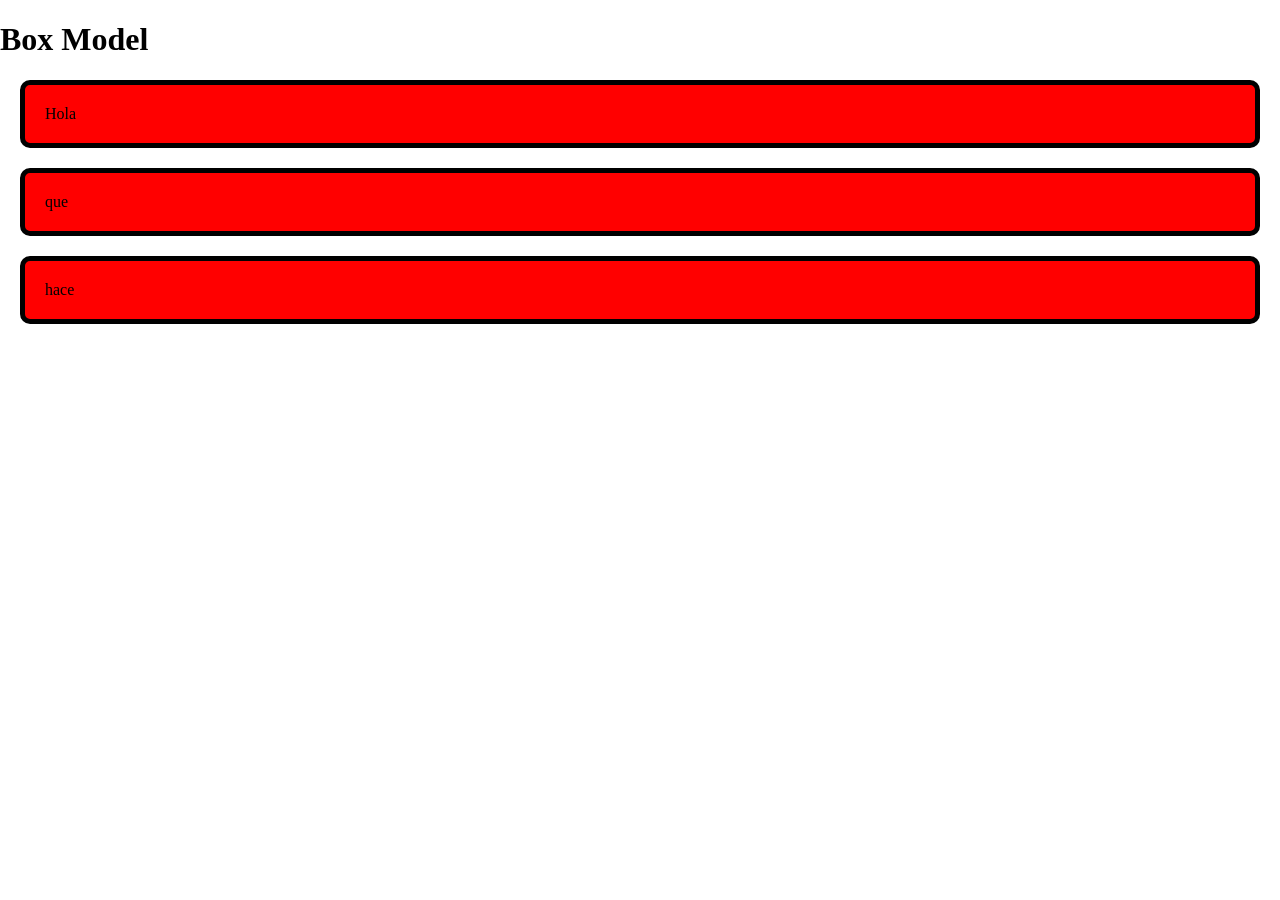
<file: box_model/index.html>
<!DOCTYPE html>
<html lang="en">
<head>
    <meta charset="UTF-8">
    <meta name="viewport" content="width=device-width, initial-scale=1.0">
    <link rel="stylesheet" href="./styles.css">
    <title>Document</title>
</head>
<body>
    <h1>Box Model</h1>

    <p>Hola</p>
    <p>que</p>
    <p>hace</p>
    
</body>
</html>
</file>
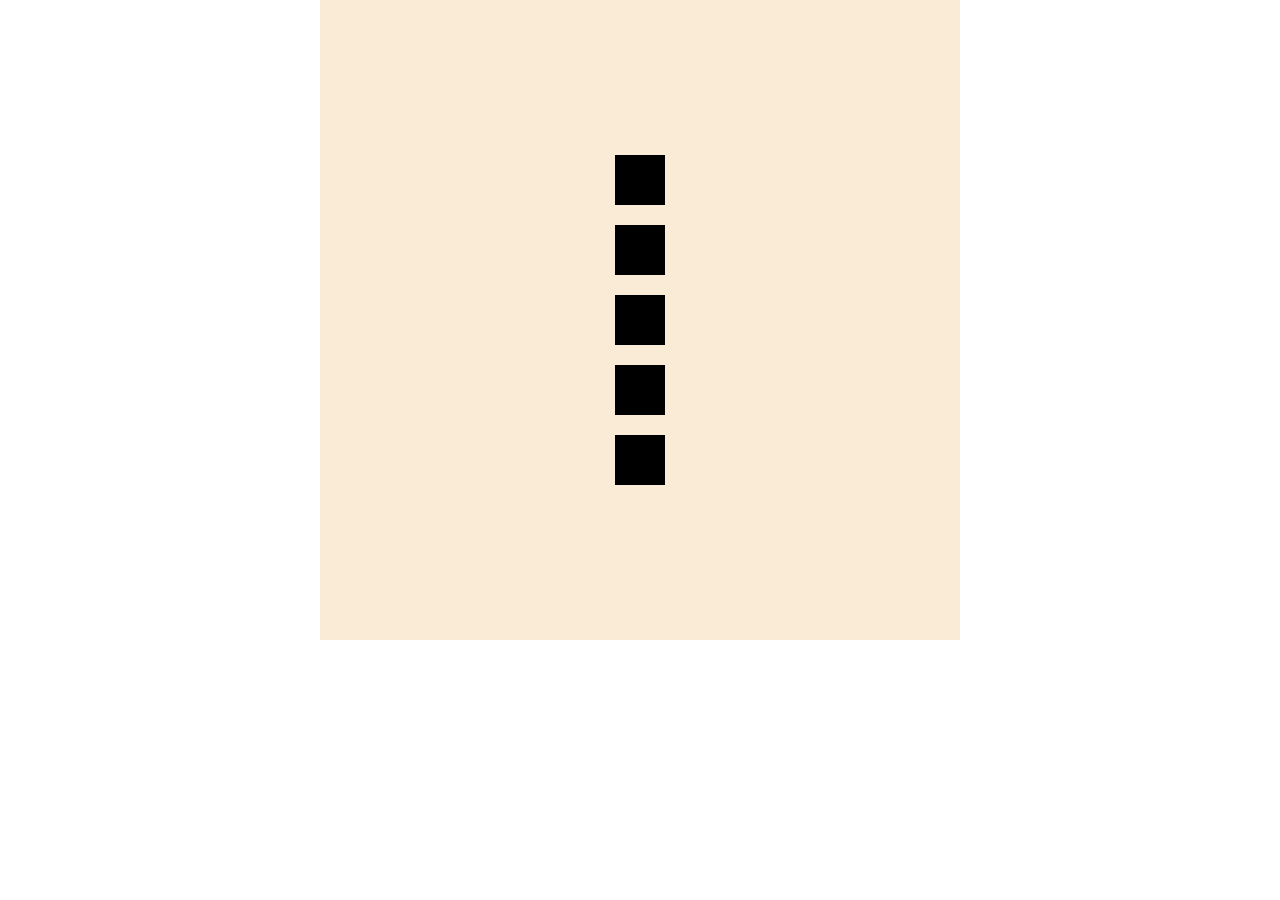
<file: flex_box2/index.html>
<!DOCTYPE html>
<html lang="en">
<head>
    <meta charset="UTF-8">
    <meta name="viewport" content="width=device-width, initial-scale=1.0">
    <link rel="stylesheet" href="./styles.css">
    <title>Document</title>
</head>
<body>

    <div class="container">
        <div class="box"></div>
        <div class="box"></div>
        <div class="box"></div>
        <div class="box"></div>
        <div class="box"></div>
    </div>
    
</body>
</html>
</file>
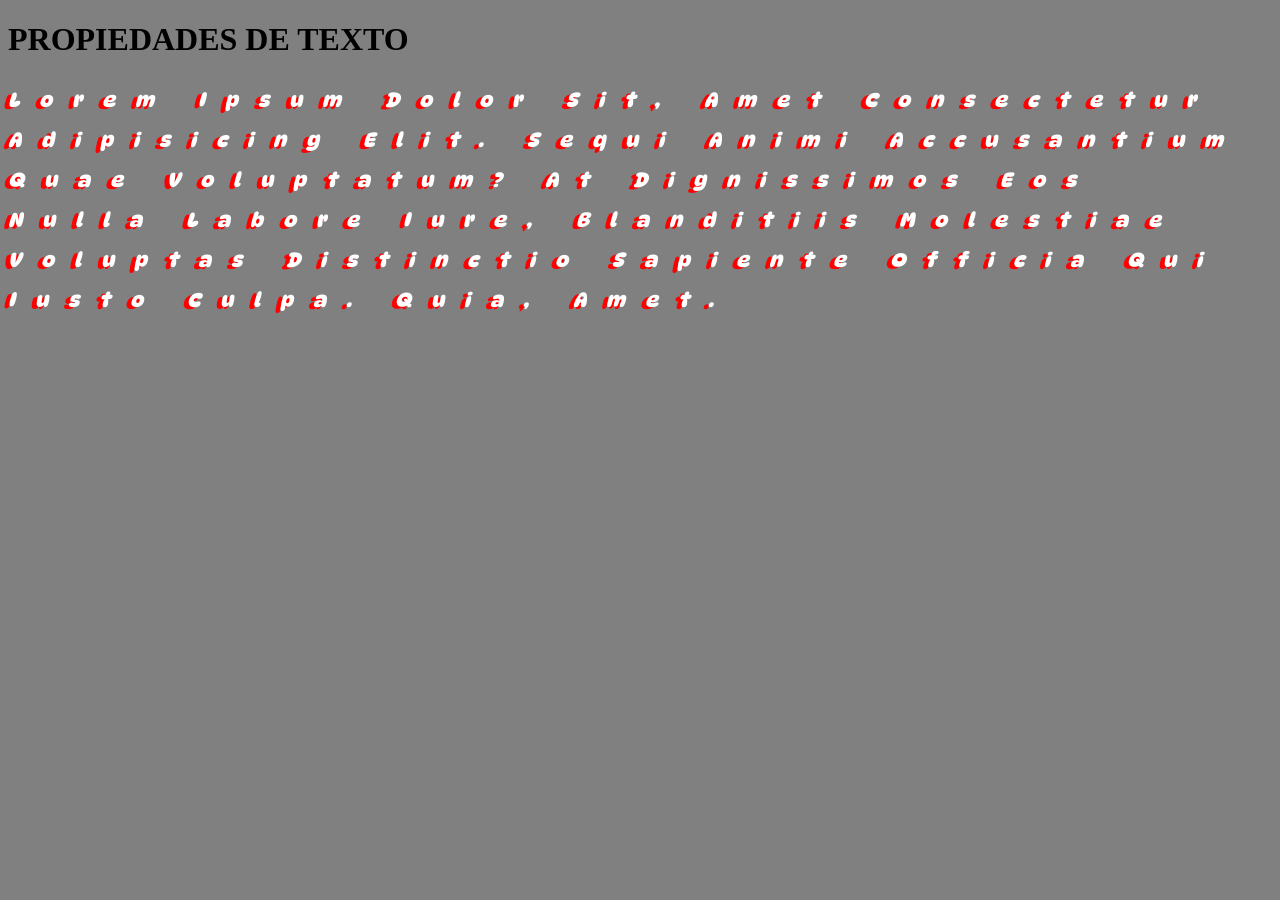
<file: propiedades/index.html>
<!DOCTYPE html>
<html lang="en">
<head>
    <meta charset="UTF-8">
    <meta name="viewport" content="width=device-width, initial-scale=1.0">
    <link rel="stylesheet" href="./styles.css">

    <link rel="preconnect" href="https://fonts.googleapis.com">
    <link rel="preconnect" href="https://fonts.gstatic.com" crossorigin>
    <link href="https://fonts.googleapis.com/css2?family=DynaPuff:wght@400..700&display=swap" rel="stylesheet">
    
    <title>Document</title>
</head>
<body>
    <h1>PROPIEDADES DE TEXTO</h1>

    <P>Lorem ipsum dolor sit, amet consectetur adipisicing elit. Sequi animi accusantium quae voluptatum? At dignissimos eos nulla labore iure, blanditiis molestiae voluptas distinctio sapiente officia qui iusto culpa. Quia, amet.</P>

</body>
</html>
</file>
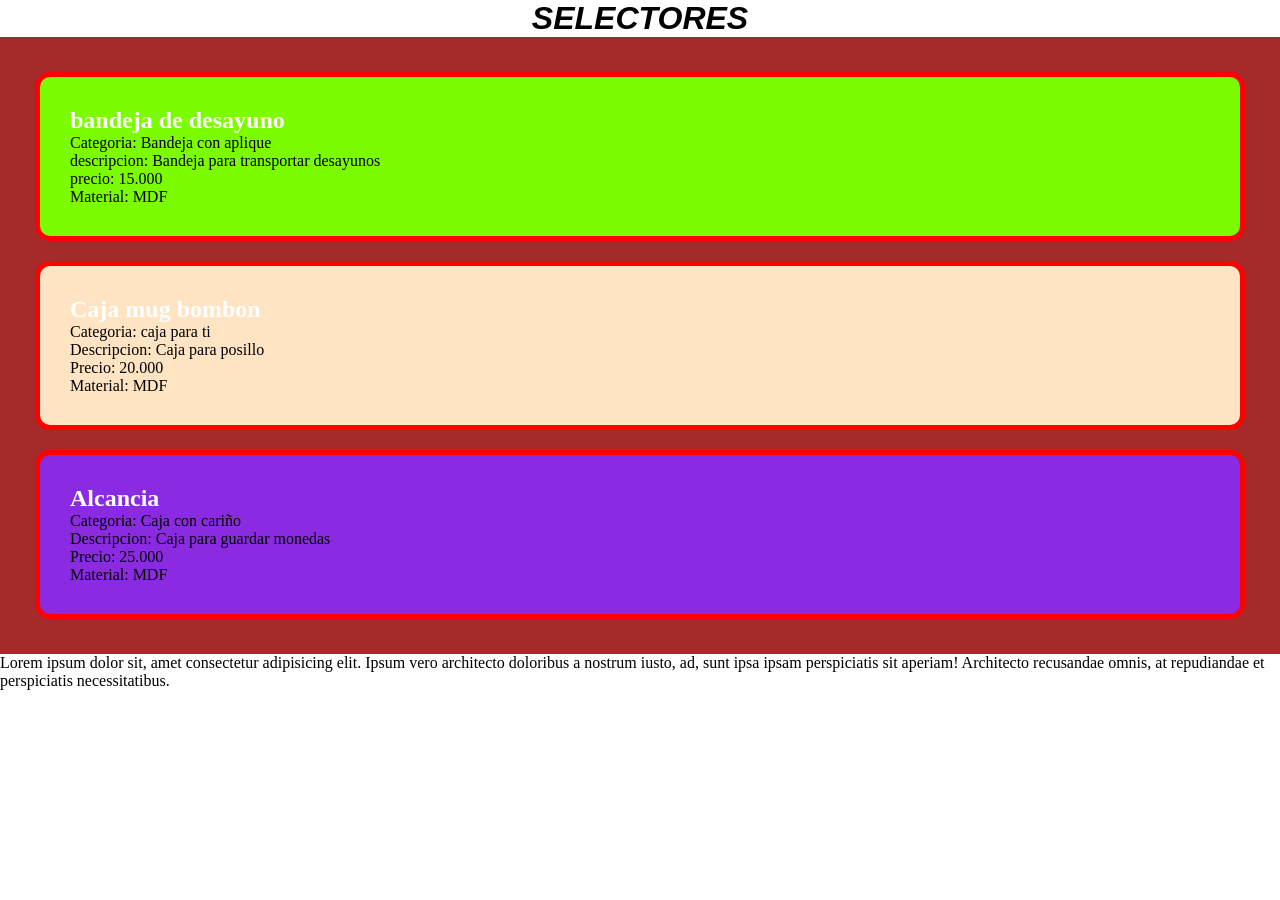
<file: selectores/index.html>
<!DOCTYPE html>
<html lang="en">

<head>
    <meta charset="UTF-8">
    <meta name="viewport" content="width=device-width, initial-scale=1.0">
    <link rel="stylesheet" href="./styles.css">
    <title>Document</title>
</head>

<body>
    <h1>Selectores</h1>
    <section class="container">
        <div class="product div_desayuno">
            <h2>bandeja de desayuno</h2>
            <ul class="Unord_list">
                <li class="Items_list">Categoria: Bandeja con aplique</li>
                <li class="Items_list">descripcion: Bandeja para transportar desayunos</li>
                <li class="Items_list">precio: 15.000</li>
                <li class="Items_list">Material: MDF</li>
            </ul>
        </div>

        <div class="product div_bombon">
            <h2>Caja mug bombon</h2>
            <ul class="Unord_list">
                <li class="Items_list">Categoria: caja para ti</li>
                <li class="Items_list">Descripcion: Caja para posillo</li>
                <li class="Items_list">Precio: 20.000</li>
                <li class="Items_list">Material: MDF</li>
            </ul>
        </div>

        <div class="product div_alcan">
            <h2>Alcancia</h2>
            <ul class="Unord_list">
                <li class="Items_list">Categoria: Caja con cariño</li>
                <li class="Items_list">Descripcion: Caja para guardar monedas</li>
                <li class="Items_list">Precio: 25.000</li>
                <li class="Items_list">Material: MDF</li>
            </ul>
        </div>
    </section>

    <div>
        <p>Lorem ipsum dolor sit, amet consectetur adipisicing elit. Ipsum vero architecto doloribus a nostrum iusto,
            ad, sunt ipsa ipsam perspiciatis sit aperiam! Architecto recusandae omnis, at repudiandae et perspiciatis
            necessitatibus.</p>
    </div>


</body>

</html>
</file>
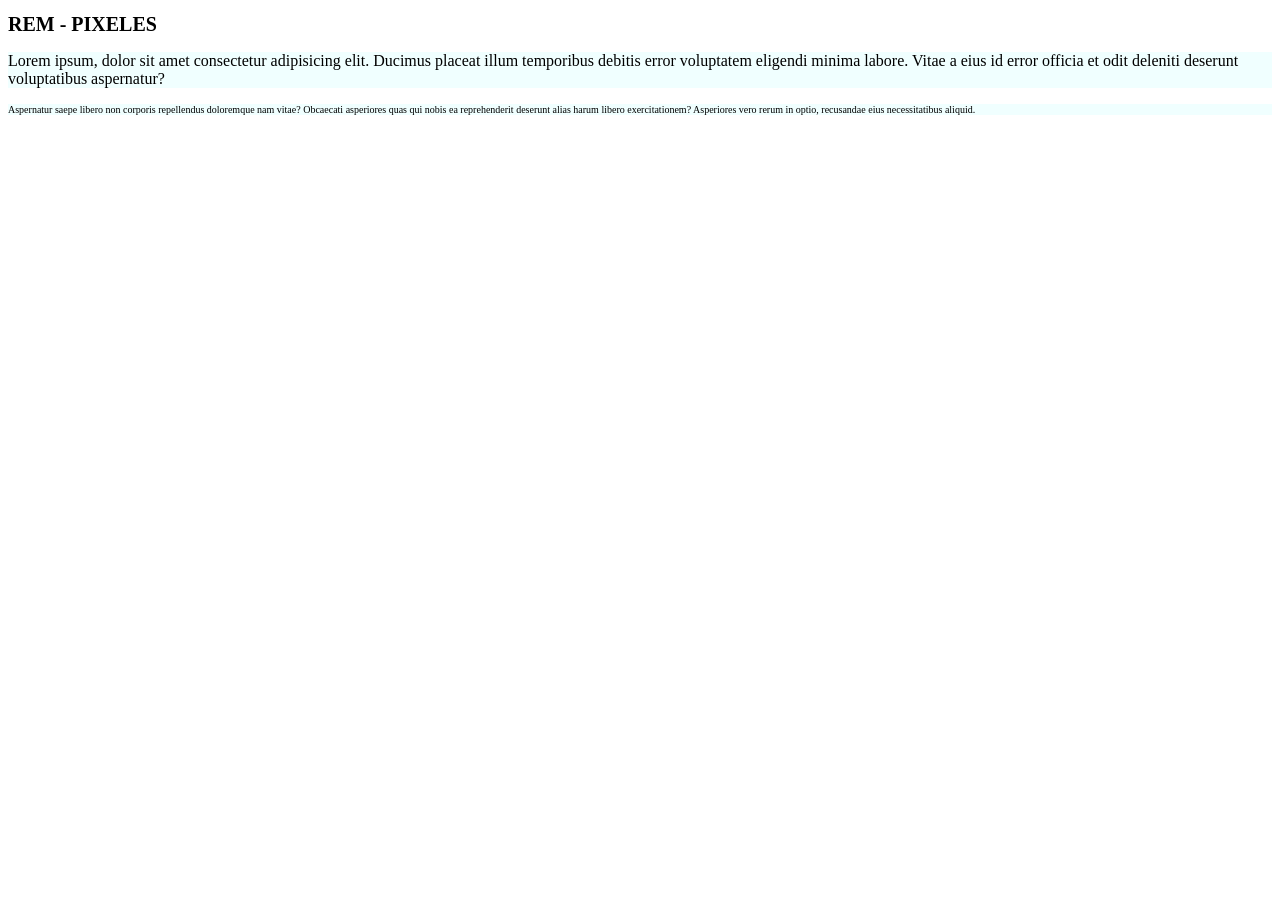
<file: medidas/inde.html>
<!DOCTYPE html>
<html lang="en">
<head>
    <meta charset="UTF-8">
    <meta name="viewport" content="width=device-width, initial-scale=1.0">
    <link rel="stylesheet" href="./styles.css">
    <title>Document</title>
</head>
<body>
    <h1>REM - PIXELES</h1>

    <p class="pixeles">Lorem ipsum, dolor sit amet consectetur adipisicing elit. Ducimus placeat illum temporibus debitis error voluptatem eligendi minima labore. Vitae a eius id error officia et odit deleniti deserunt voluptatibus aspernatur?</p>

    <p class="rem">Aspernatur saepe libero non corporis repellendus doloremque nam vitae? Obcaecati asperiores quas qui nobis ea reprehenderit deserunt alias harum libero exercitationem? Asperiores vero rerum in optio, recusandae eius necessitatibus aliquid.</p>

</body>
</html>
</file>
<file: box_model/styles.css>
body{
    margin: 0;
    padding: 0;
}

p{
    background-color: red;
    padding: 20px;
    /* margin: 10px 0px; */
    margin: 20px;
    border: 5px solid black;
    border-radius: 10px;
}
</file>
<file: flex_box2/styles.css>
*{
    margin: 0;
    padding: 0;
    box-sizing: border-box;
}

.container{
    width: 40rem;
    height: 40rem;
    display: flex;
    margin: 0 auto;
    gap: 20px;
    justify-content: center;
    align-items: center;
    background-color: antiquewhite;
    flex-direction: column;
}

.box{
    width: 50px;
    height: 50px;
    background-color: black;
}
</file>
<file: propiedades/styles.css>
body{
    background-color: gray;
}

p{
    color: white; /* cambia el color de la fuente */
    font-size: 20px; /* cambia el tamaño de la fuente */
    font-weight: bold; /* grosor de la letra */  
    font-family: "DynaPuff";  /* familia o tipo de letra */
    font-style:  italic; /* estilo de la letra, cursiva o normal */
    /* text-decoration: underline dashed; */
    text-transform: capitalize; /* transforma el texto, mayusc o minusc */
    text-shadow: -5px 2px 0px red;
    line-height: 40px;
    letter-spacing: 20px;
    /*  */
}

h1{
    text-align: start;
}
</file>
<file: selectores/styles.css>
*{
    margin: 0;
    padding: 0;
    box-sizing: border-box;
}

h1{
    text-transform: uppercase;
    text-align: center;
    font-family: Impact, Haettenschweiler, 'Arial Narrow Bold', sans-serif;
    font-style: italic;
}

.product{
    background-color: black;
    margin: 20px;
    padding: 30px;
    border: 5px solid red;
    border-radius: 15px;
    color: white;
}

.div_desayuno{
    background-color: lawngreen;
}

.div_bombon{
    background-color: bisque;
}

.div_alcan{
    background-color: blueviolet;
}

.Unord_list{
    list-style: none;
    color: black;
}

.container{
    background-color: brown;
    padding: 15px
}
</file>
<file: medidas/styles.css>
p{
    background-color: azure;
}

html{
    font-size: 62.5%;
}

.pixeles{
    font-size: 16px;
}

.rem{
    font-size: 1rem;
}
</file>
